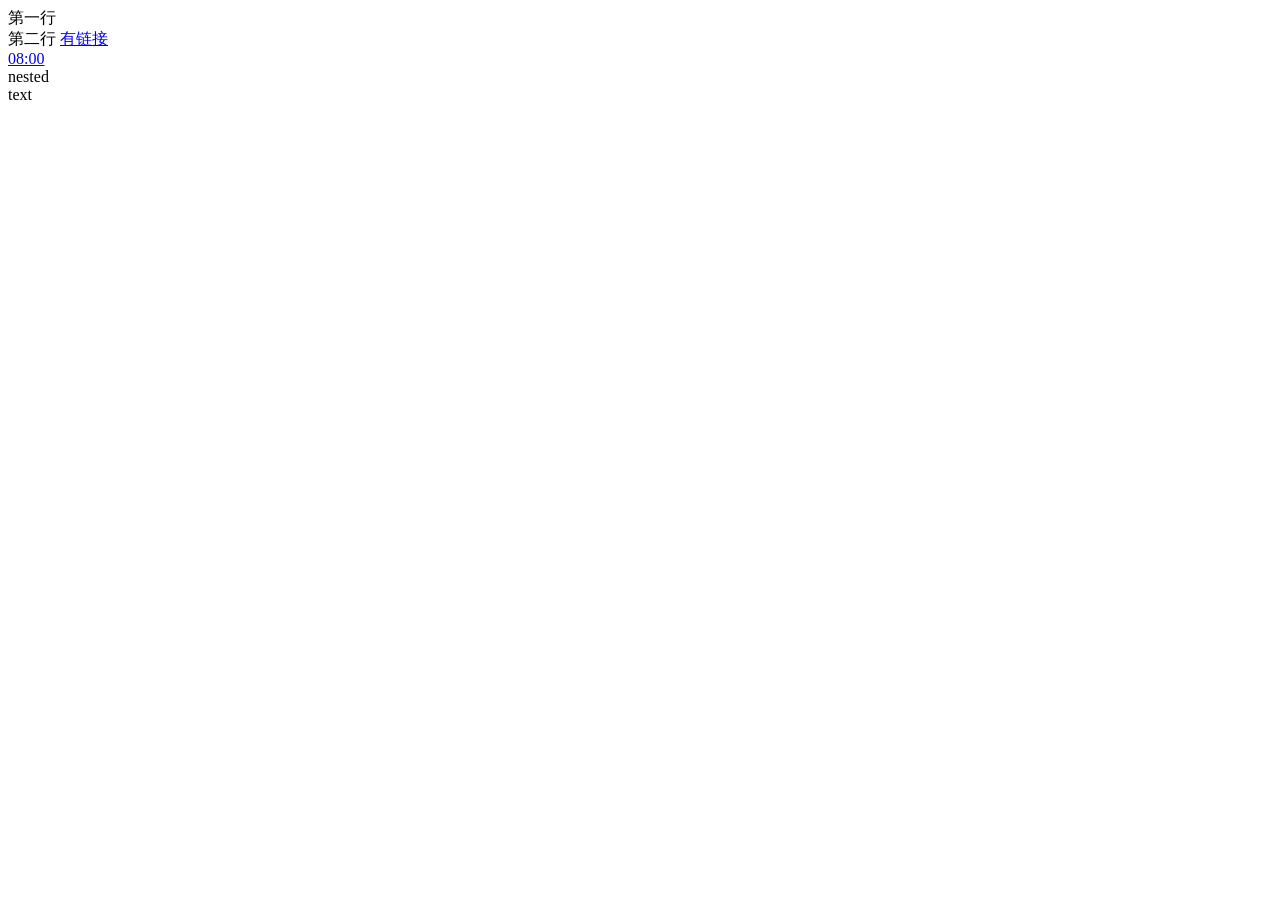
<file: tests/fixtures/telegram.html>
<html><body>
<div class="tgme_widget_message_wrap"><div class="tgme_widget_message text_not_supported_wrap js-widget_message" data-post="examplechan/11">
  <div class="tgme_widget_message_bubble">
    <div class="tgme_widget_message_text js-message_text" dir="auto">第一行<br/>第二行 <a href="#">有链接</a></div>
    <div class="tgme_widget_message_footer"><a class="tgme_widget_message_date" href="#"><time datetime="2026-11-14T08:00:00+00:00" class="time">08:00</time></a></div>
  </div></div></div>
<div class="tgme_widget_message_wrap"><div class="tgme_widget_message js-widget_message" data-post="examplechan/12">
  <div class="tgme_widget_message_text js-message_text" dir="auto"><div>nested</div> text</div>
  <time datetime="2026-11-14T09:00:00+00:00"></time></div></div>
<div class="tgme_widget_message js-widget_message" data-post="examplechan/13"><div class="tgme_widget_message_photo"></div></div>
</body></html>
</file>
